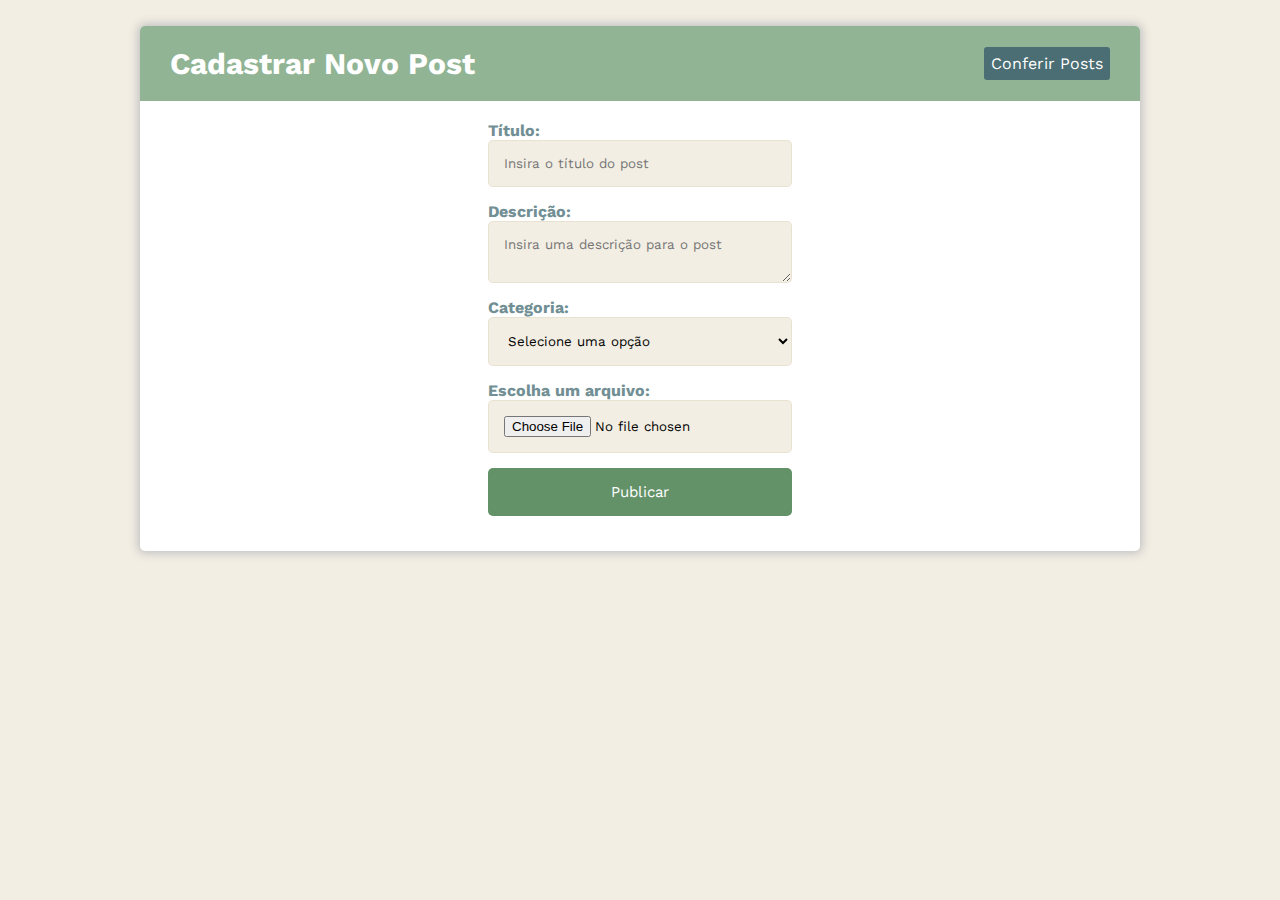
<file: index.html>
<!DOCTYPE html>
<html lang="en">

<head>
    <meta charset="UTF-8">
    <meta name="viewport" content="width=device-width, initial-scale=1.0">
    <title>Cadastro de Posts</title>
    <link rel="stylesheet" href="styles.css">
</head>

<body>
    <section>
        <div class="topoTabela">
            <h2>Cadastrar Novo Post</h2>
            <a href="listagemPostsAdmin.html">Conferir Posts</a>
        </div>
        <form id="formPost" autocomplete="off">
            <div>
                <label for="title">Título:</label>
                <input type="text" id="title" placeholder="Insira o título do post">
                <span id="errorTitle"></span>
            </div>

            <div>
                <label for="description">Descrição:</label>
                <textarea id="description" placeholder="Insira uma descrição para o post"></textarea>
                <span id="errorDescription"></span>
            </div>

            <div>
                <label for="category">Categoria:</label>
                <select id="category">
                    <option value="select">Selecione uma opção</option>
                    <option value="dog">Cães</option>
                    <option value="cat">Gatos</option>
                    <option value="bird">Pássaros</option>
                    <option value="reptile">Répteis</option>
                    <option value="other">Outros</option>
                </select>
                <span id="errorCategory"></span>
            </div>

            <div>
                <label for="file">Escolha um arquivo:</label>
                <input type="file" id="file">
                <span id="errorFile"></span>
            </div>

            <button type="submit">Publicar</button>
        </form>
    </section>
    <script src="scripts/novoPost.js"></script>
</body>

</html>
</file>
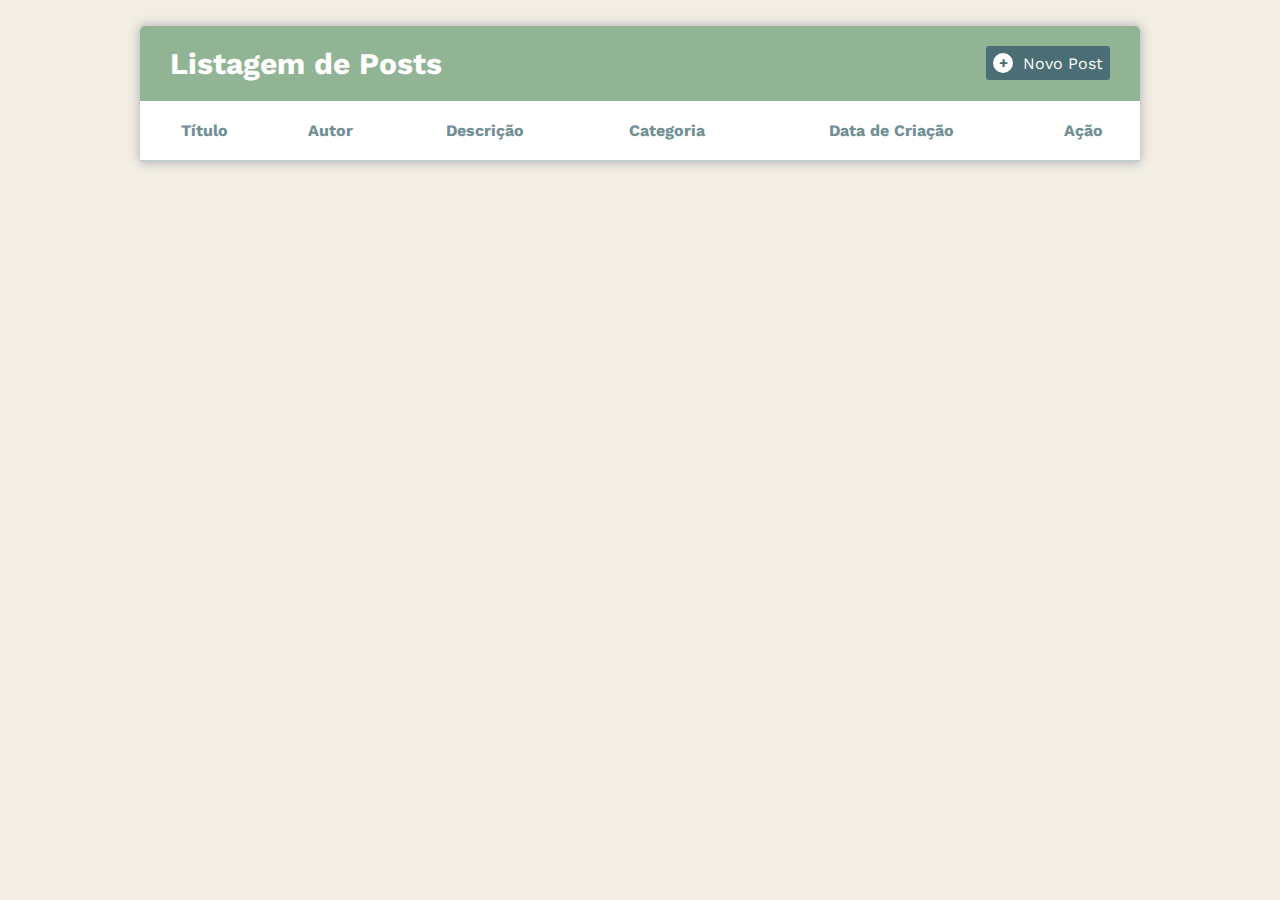
<file: listagemPostsAdmin.html>
<!DOCTYPE html>
<html lang="en">
<head>
    <meta charset="UTF-8">
    <meta name="viewport" content="width=device-width, initial-scale=1.0">
    <title>Listagem Posts</title>
    <link rel="stylesheet" href="styles.css">
</head>
<body>
    <section>
        <div class="topoTabela">
            <h2>Listagem de Posts</h2>
            <a href="index.html">
                <div>+</div>
                Novo Post
            </a>
        </div>

        <table>
            <thead>
                <tr>
                    <th>Título</th>
                    <th>Autor</th>
                    <th>Descrição</th>
                    <th>Categoria</th>
                    <th>Data de Criação</th>
                    <th>Ação</th>
                </tr>
            </thead>
            <tbody id="table"></tbody>
        </table>
    </section>

    <script src="scripts/listagemPostsAdmin.js"></script>
</body>
</html>
</file>
<file: styles.css>
@import url('https://fonts.googleapis.com/css2?family=Chau+Philomene+One:ital@0;1&family=Work+Sans:ital,wght@0,100..900;1,100..900&display=swap');

* {
    margin: 0;
    padding: 0;
    font-family: Work Sans, Helvetica, sans-serif;
}

body {
    background-color: #dbcfb059;
}

h1 {
    text-align: center;
}

span {
    color: #717598;
    font-weight: bold;
}

.delete {
    color: #545775;
    font-weight: bold;
}

.delete:hover {
    cursor: pointer;
}

section {
    max-width: 1000px;
    margin: 2% auto;
    display: flex;
    flex-flow: column;
    box-shadow: 0px 0px 10px 2px #54577550;
    border-radius: 5px;
    background-color: #fff;
}

.topoTabela {
    background-color: #90B494;
    display: flex;
    justify-content: space-between;
    align-items: center;
    padding: 20px 30px;
    border-radius: 5px 5px 0 0 ;
}

h2 {
    color: #fff;
    font-size: 30px;
}

a {
    color: #fff;
    display: flex;
    align-items: center;
    gap: 10px;
    text-decoration: none;
    background-color: #4b6d74;
    padding: 7px;
    border-radius: 3px;
    font-size: 16px;
}

a div {
    font-weight: bold;
    width: 20px;
    height: 20px;
    display: flex;
    justify-content: center;
    align-items: center;
    border-radius: 100%; 
    background-color: white;
    color: #4b6d74;
    font-size: 15px;
}

table {
    border-collapse: collapse;
    background-color: #fff;
}

tr * {
    padding: 20px 12px;
    border-bottom: 2px solid #718f946e;
    text-align: center;
    color: #718F94;
}

th {
    color: #718F94;
}

form {
    display: flex;
    flex-flow: column;
    gap: 15px;
    max-width: 800px;
    margin: 20px auto;
    background-color: #fff;
}

form div {
    display: flex;
    flex-flow: column;
    justify-content: center;
}

input, textarea, select {
    background-color: #dbcfb059;
    padding: 15px;
    border: 1px solid #dbcfb059;
    border-radius: 5px;
}

label {
    color: #718F94;
    font-weight: bold;
}

button {
    padding: 15px;
    font-size: 15px;
    border: none;
    border-radius: 5px;
    background-color: #639269;
    color: #fff;
    margin-bottom: 15px;
}

button:hover {
    cursor: pointer;
}
</file>
